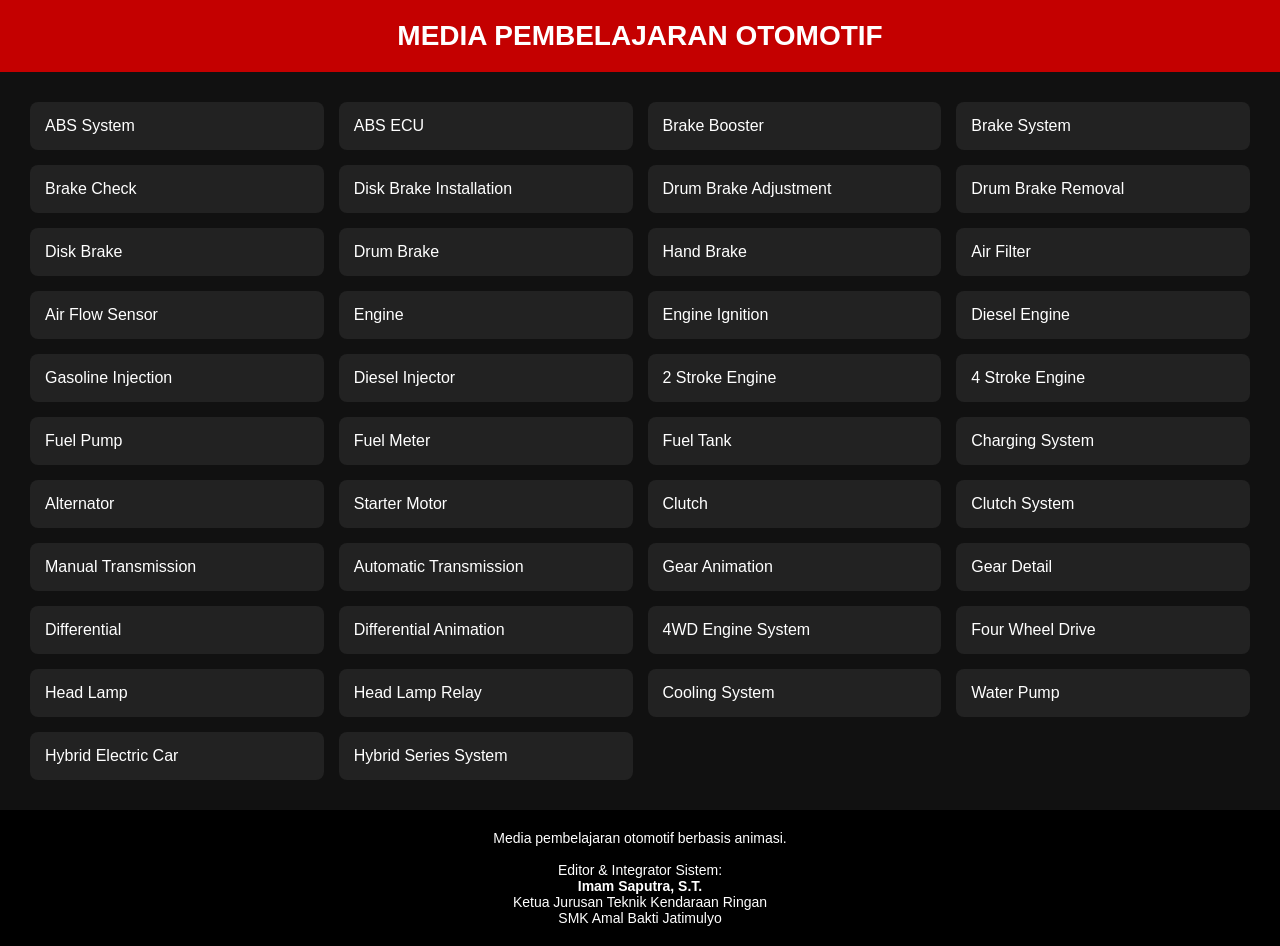
<file: OTOMOTIF/Index.html>
<!DOCTYPE html>
<html>
<head>
<meta charset="UTF-8">
<title>MEDIA PEMBELAJARAN OTOMOTIF</title>

<style>

body{
font-family:Arial;
background:#111;
color:white;
margin:0;
}

.header{
background:#c40000;
padding:20px;
text-align:center;
font-size:28px;
font-weight:bold;
}

.container{
display:grid;
grid-template-columns:repeat(auto-fill,minmax(260px,1fr));
gap:15px;
padding:30px;
}

a{
background:#222;
padding:15px;
border-radius:8px;
text-decoration:none;
color:white;
font-size:16px;
transition:0.3s;
}

a:hover{
background:#ff0000;
transform:scale(1.05);
}

.footer{
text-align:center;
padding:20px;
background:#000;
font-size:14px;
}

</style>

</head>

<body>

<div class="header">
MEDIA PEMBELAJARAN OTOMOTIF
</div>

<div class="container">

<a href="AAA%20abs.swf">ABS System</a>
<a href="AAA%20abs%20ecu.swf">ABS ECU</a>
<a href="AAA%20booster.swf">Brake Booster</a>
<a href="AAA%20brake%20sys.swf">Brake System</a>
<a href="AAA%20BRAKE%20CHECK0.swf">Brake Check</a>
<a href="AAA%20BRAKE%20DISK%20INST.swf">Disk Brake Installation</a>
<a href="AAA%20BRAKE%20DRUM%20ADJ.swf">Drum Brake Adjustment</a>
<a href="AAA%20BRAKE%20DRUM%20REMV.swf">Drum Brake Removal</a>
<a href="AAA%20disk%20brake.swf">Disk Brake</a>
<a href="AAA%20drum%20brake.swf">Drum Brake</a>
<a href="AAA%20HAND%20BRAKE.swf">Hand Brake</a>

<a href="air%20filter.swf">Air Filter</a>
<a href="AIR%20FLOW.swf">Air Flow Sensor</a>

<a href="engine.swf">Engine</a>
<a href="engine-ignition.swf">Engine Ignition</a>
<a href="diesel_engine.swf">Diesel Engine</a>
<a href="injection%20gasolin.swf">Gasoline Injection</a>
<a href="injector%20diesel.swf">Diesel Injector</a>

<a href="mesin_bensin_2_langkah.swf">2 Stroke Engine</a>
<a href="mesin_bensin_4_langkah.swf">4 Stroke Engine</a>

<a href="fuel_pump%20inlet.swf">Fuel Pump</a>
<a href="fuel_meter.swf">Fuel Meter</a>
<a href="fuel_tank.swf">Fuel Tank</a>

<a href="charging_sytem_voltage.swf">Charging System</a>
<a href="ALTERNAT.swf">Alternator</a>

<a href="motor_starter.swf">Starter Motor</a>

<a href="CLUTH.swf">Clutch</a>
<a href="clutch.swf">Clutch System</a>

<a href="manual_tranaxle.swf">Manual Transmission</a>
<a href="OTO%20automatic-transmission-gears-diagram.swf">Automatic Transmission</a>

<a href="OTO%20gear-animation.swf">Gear Animation</a>
<a href="OTO%20gear-detail.swf">Gear Detail</a>

<a href="differential.swf">Differential</a>
<a href="OTO%20differential.swf">Differential Animation</a>

<a href="engine%204%20wd.swf">4WD Engine System</a>
<a href="OTO%20four-wheel-drive-basic.swf">Four Wheel Drive</a>

<a href="headlamp.swf">Head Lamp</a>
<a href="head%20lamp%20relay.swf">Head Lamp Relay</a>

<a href="OTO%20cooling-system.swf">Cooling System</a>
<a href="OTO%20cooling-system-pump.swf">Water Pump</a>

<a href="OTO%20HITECH%20hybrid-car-electric.swf">Hybrid Electric Car</a>
<a href="OTO%20HITECH%20hybrid-car-series.swf">Hybrid Series System</a>

</div>

<div class="footer">

Media pembelajaran otomotif berbasis animasi.<br><br>

Editor & Integrator Sistem:<br>
<b>Imam Saputra, S.T.</b><br>
Ketua Jurusan Teknik Kendaraan Ringan<br>
SMK Amal Bakti Jatimulyo

</div>

</body>
</html>
</file>
